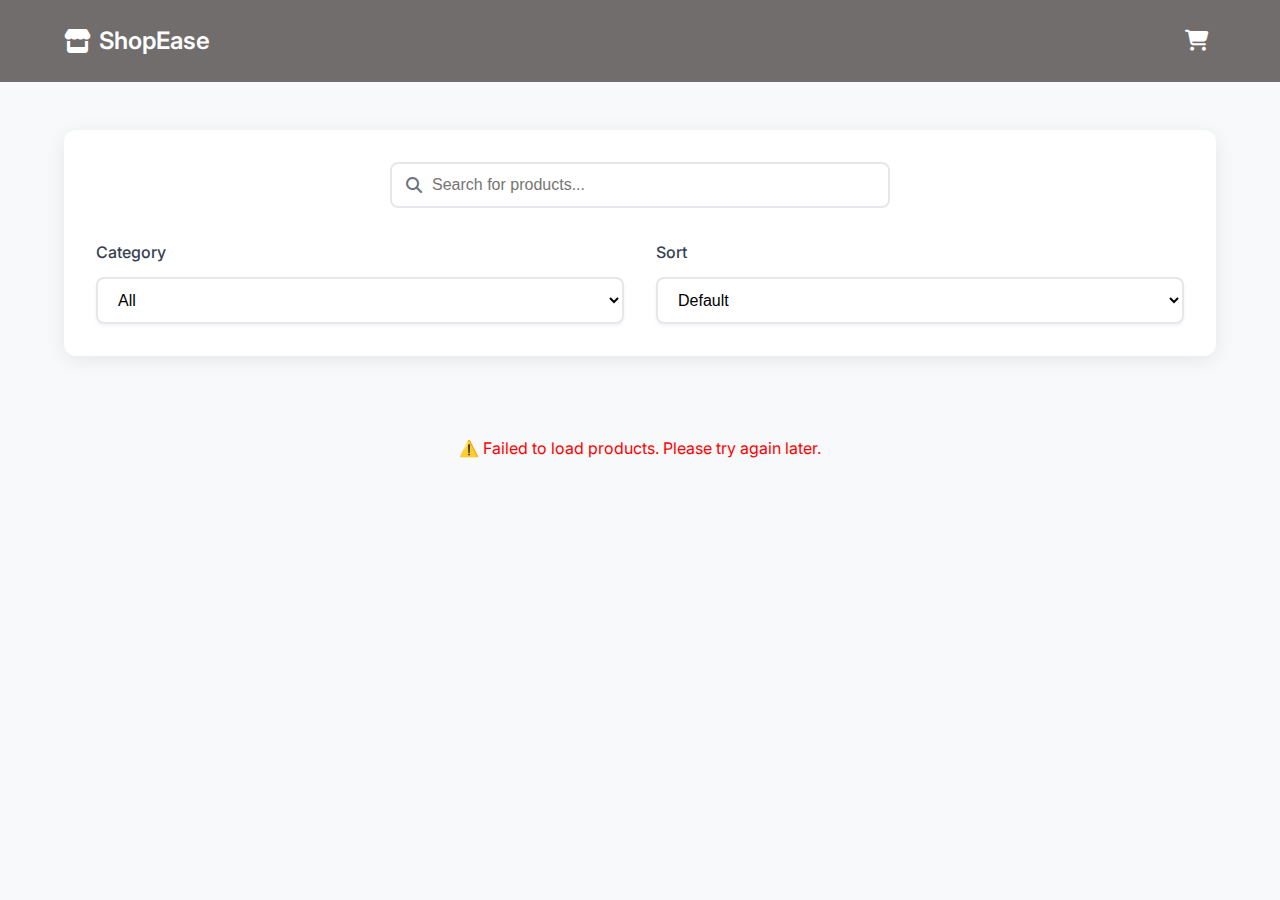
<file: index.html>
<!DOCTYPE html>
<html lang="en">
<head>
  <meta charset="UTF-8" />
  <meta name="viewport" content="width=device-width, initial-scale=1.0"/>
  <title>ShopEase</title>
  <link rel="stylesheet" href="Ecommercecss.css" />
  <link href="https://fonts.googleapis.com/css2?family=Inter:wght@300;400;500;600;700&display=swap" rel="stylesheet">
<link
  rel="stylesheet"
  href="https://cdnjs.cloudflare.com/ajax/libs/font-awesome/6.4.0/css/all.min.css"
/>


</head>

<body>
  <header class="header">
    <div class="container nav">
      <div class="logo"><i class="fas fa-store"></i> ShopEase</div>
      <div class="nav-actions">
        <button id="cartToggle" class="cart-toggle">
          <i class="fas fa-shopping-cart"></i>
          <span id="cartBadge" class="cart-badge">
            0</span>
        </button>
      </div>
    </div>
  </header>

  <main class="container">
    <section class="filters-section">
      <div class="search-container">
        <div class="search-box">
          <i class="fas fa-search"></i>
          <input type="text" id="searchInput" placeholder="Search for products..." />
        </div>
      </div>
      <div class="filters">
        <div class="filter-group">
          <label for="categoryFilter">Category</label>
          <select id="categoryFilter">
            <option value="">All</option>
            <option value="men's clothing">Men</option>
            <option value="women's clothing">Women</option>
            <option value="jewelery">Jewelry</option>
            <option value="electronics">Electronics</option>
          </select>
        </div>
        <div class="filter-group">
          <label for="sortFilter">Sort</label>
          <select id="sortFilter">
            <option value="">Default</option>
            <option value="price-low">Price: Low to High</option>
            <option value="price-high">Price: High to Low</option>
          </select>
        </div>
      </div>
    </section>

    <div id="loadingSpinner" class="loading-spinner">
      <div class="spinner"></div>
      <p>Loading products...</p>
    </div>

    <div id="productsGrid" class="products-grid"></div>
    <p id="noProducts" class="no-products" style="display: none;">No products found.</p>
  </main>

  <!-- Cart Modal -->
  <div id="cartModal" class="cart-modal">
    <div id="cartOverlay" class="cart-overlay"></div>
    <div class="cart-panel">
      <div class="cart-header">
        <h2>Your Cart</h2>
        <button id="cartClose" class="cart-close"><i class="fas fa-times"></i></button>
      </div>
      <div class="cart-content">
        <div id="cartEmpty" class="cart-empty">
          <i class="fas fa-shopping-cart"></i>
          <p>Your cart is empty</p>
        </div>
        <div id="cartItems"></div>
      </div>
      <div class="cart-footer">
        <div class="cart-total">
          <strong>Total: <span id="totalPrice">$0.00</span></strong>
        </div>
        <button id="checkoutBtn" class="checkout-btn">Proceed to Checkout</button>
      </div>
    </div>
  </div>

  <!-- Checkout Modal -->
  <div id="checkoutModal" class="checkout-modal">
    <div id="checkoutOverlay" class="checkout-overlay"></div>
    <div class="checkout-panel">
      <div class="checkout-header">
        <h2>Checkout</h2>
        <button id="checkoutClose" class="checkout-close"><i class="fas fa-times"></i></button>
      </div>
      <form id="checkoutForm" class="checkout-form">
        <div class="form-group">
          <label for="fullName">Full Name *</label>
          <input type="text" id="fullName" placeholder="Enter your full name" required />
        </div>
        <div class="form-group">
          <label for="email">Email Address *</label>
          <input type="email" id="email" placeholder="Enter your email" required />
        </div>
        <div class="form-group">
          <label for="address">Shipping Address *</label>
          <input type="text" id="address" placeholder="Enter your address" required />
        </div>
        <div class="form-group">
          <strong>Order Total: <span id="summaryPrice">$0.00</span></strong>
        </div>
        <button type="submit" class="place-order-btn">Place Order</button>
      </form>
    </div>
  </div>

  <!-- Success Message -->
  <div id="successMessage" class="success-message">
    <div class="success-content">
      <i class="fas fa-check-circle"></i>
      <h3>Order Placed Successfully!</h3>
      <p>Thank you for shopping with ShopEase!</p>
    </div>
  </div>

  <script src="ecommercejs.js"></script>
</body>
</html>
</file>
<file: Ecommercecss.css>
/* Reset and Base Styles */
* {
  margin: 0;
  padding: 0;
  box-sizing: border-box;
}

body {
  font-family: "Inter", sans-serif;
  background-color: #f8f9fa;
  color: #333;
  line-height: 1.6;
}
img{
  mix-blend-mode: multiply;
}

.container {
  max-width: 1200px;
  margin: auto;
  padding: 1rem 1.5rem;
}

/* Header Styles */
.header {
  background-color: #726d6d;
  padding: 0.3rem 0;
  color: white;
  position: sticky;
  top: 0;
  z-index: 100;
}

.nav {
  display: flex;
  justify-content: space-between;
  align-items: center;
}

.logo {
  font-size: 1.5rem;
  display: flex;
  align-items: center;
  gap: 0.5rem;
  font-weight: 600;
}

.nav-actions {
  position: relative;
}

.cart-toggle {
  background: none;
  border: none;
  color: white;
  font-size: 1.3rem;
  cursor: pointer;
  transition: color 0.3s ease;
  padding: 0.5rem;
  border-radius: 50%;
}

.cart-toggle:hover {
  color: #ffdd57;
  background: rgba(255, 255, 255, 0.1);
}

.cart-badge {
  background-color: #dc3545;
  color: white;
  padding: 0.25rem 0.5rem;
  border-radius: 999px;
  position: absolute;
  top: -8px;
  right: -10px;
  font-size: 0.75rem;
  min-width: 20px;
  text-align: center;
}

/* Main Content */
.main {
  padding: 2rem 0;
}

/* Filters Section */
.filters-section {
  background: white;
  padding: 2rem;
  border-radius: 12px;
  margin: 2rem 0;
  box-shadow: 0 4px 20px rgba(0, 0, 0, 0.08);
}

.search-container {
  margin-bottom: 2rem;
  display: flex;
  justify-content: center;
}

.search-box {
  position: relative;
  width: 100%;
  max-width: 500px;
}

.search-box i {
  position: absolute;
  left: 1rem;
  top: 50%;
  transform: translateY(-50%);
  color: #6b7280;
}

.search-box input {
  width: 100%;
  padding: 0.75rem 1rem 0.75rem 2.5rem;
  border: 2px solid #e5e7eb;
  border-radius: 8px;
  font-size: 1rem;
  transition: border-color 0.3s ease;
}

.search-box input:focus {
  outline: none;
  border-color: #007bff;
}

.filters {
  display: grid;
  grid-template-columns: repeat(auto-fit, minmax(200px, 1fr));
  gap: 2rem;
  align-items: end;
}

.filter-group {
  display: flex;
  flex-direction: column;
  gap: 0.75rem;
}

.filter-group label {
  font-weight: 500;
  color: #374151;
}

.filter-group select {
  padding: 0.75rem 1rem;
  border: 2px solid #e5e7eb;
  border-radius: 8px;
  font-size: 1rem;
  background: white;
  cursor: pointer;
  transition: all 0.3s ease;
  box-shadow: 0 2px 4px rgba(0, 0, 0, 0.05);
}

.filter-group select:focus {
  outline: none;
  border-color: #007bff;
}

.filter-group select:hover {
  border-color: #cbd5e1;
  box-shadow: 0 4px 8px rgba(0, 0, 0, 0.1);
}

/* Loading Spinner */
.loading-spinner {
  display: flex;
  flex-direction: column;
  align-items: center;
  justify-content: center;
  padding: 3rem;
  gap: 1rem;
}

.spinner {
  width: 40px;
  height: 40px;
  border: 4px solid #e5e7eb;
  border-top: 4px solid #007bff;
  border-radius: 50%;
  animation: spin 1s linear infinite;
}

@keyframes spin {
  0% {
    transform: rotate(0deg);
  }
  100% {
    transform: rotate(360deg);
  }
}

/* Products Section */
.products-section {
  min-height: 400px;
}

.products-grid {
  display: grid;
  grid-template-columns: repeat(auto-fill, minmax(300px, 1fr));
  gap: 2rem;
  margin: 2rem 0;
  padding: 1rem 0;
}

.product-card {
  background: white;
  border: none;
  border-radius: 16px;
  padding: 1.5rem;
  text-align: center;
  transition: all 0.3s ease;
  box-shadow: 0 4px 12px rgba(0, 0, 0, 0.08);
  display: flex;
  flex-direction: column;
  justify-content: space-between;
  position: relative;
  overflow: hidden;
}

.product-card::before {
  content: "";
  position: absolute;
  top: 0;
  left: 0;
  right: 0;
  height: 4px;
  background: linear-gradient(90deg, #007bff, #0056b3);
  transform: scaleX(0);
  transition: transform 0.3s ease;
}

.product-card:hover::before {
  transform: scaleX(1);
}

.product-card:hover {
  transform: translateY(-8px);
  box-shadow: 0 12px 32px rgba(0, 0, 0, 0.15);
}

.product-card img {
  width: 100%;
  height: 160px;
  object-fit: contain;
  border-radius: 8px;
  margin-bottom: 1rem;
  background: #f8f9fa;
  padding: 0.5rem;
}

.product-card h3 {
  margin: 1rem 0 0.75rem;
  font-size: 1.1rem;
  font-weight: 600;
  color: #1f2937;
  line-height: 1.4;
  min-height: 2.8rem;
  display: flex;
  align-items: center;
  justify-content: center;
}

.product-card .price {
  font-weight: 700;
  color: #007bff;
  font-size: 1.3rem;
  margin: 0.75rem 0 1.25rem;
  text-shadow: 0 1px 2px rgba(0, 123, 255, 0.1);
}

.product-card button {
  background: linear-gradient(135deg, #007bff, #0056b3);
  color: white;
  border: none;
  padding: 0.875rem 1.5rem;
  border-radius: 10px;
  font-size: 0.95rem;
  font-weight: 600;
  cursor: pointer;
  transition: all 0.3s ease;
  width: 100%;
  box-shadow: 0 4px 12px rgba(0, 123, 255, 0.3);
  position: relative;
  overflow: hidden;
}

.product-card button::before {
  content: "";
  position: absolute;
  top: 0;
  left: -100%;
  width: 100%;
  height: 100%;
  background: linear-gradient(90deg, transparent, rgba(255, 255, 255, 0.2), transparent);
  transition: left 0.5s ease;
}

.product-card button:hover::before {
  left: 100%;
}

.product-card button:hover {
  transform: translateY(-2px);
  box-shadow: 0 6px 20px rgba(0, 123, 255, 0.4);
}

.no-products {
  text-align: center;
  margin-top: 3rem;
  color: #6b7280;
  font-size: 1.1rem;
}

/* Cart Modal */
.cart-modal {
  position: fixed;
  top: 0;
  left: 0;
  width: 100%;
  height: 100%;
  z-index: 1000;
  opacity: 0;
  visibility: hidden;
  transition: all 0.3s ease;
}

.cart-modal.open {
  opacity: 1;
  visibility: visible;
}

.cart-overlay {
  position: absolute;
  top: 0;
  left: 0;
  width: 100%;
  height: 100%;
  background: rgba(0, 0, 0, 0.5);
  backdrop-filter: blur(4px);
}

.cart-panel {
  position: absolute;
  top: 0;
  right: 0;
  width: 100%;
  max-width: 400px;
  height: 100%;
  background: white;
  display: flex;
  flex-direction: column;
  transform: translateX(100%);
  transition: transform 0.3s ease;
}

.cart-modal.open .cart-panel {
  transform: translateX(0);
}

.cart-header {
  display: flex;
  justify-content: space-between;
  align-items: center;
  padding: 1.5rem;
  border-bottom: 1px solid #e5e7eb;
}

.cart-header h2 {
  font-size: 1.3rem;
  font-weight: 600;
}

.cart-close {
  background: none;
  border: none;
  font-size: 1.5rem;
  cursor: pointer;
  color: #6b7280;
  transition: color 0.3s ease;
}

.cart-close:hover {
  color: #374151;
}

.cart-content {
  flex: 1;
  overflow-y: auto;
  padding: 1rem;
}

.cart-empty {
  text-align: center;
  padding: 3rem 1rem;
  color: #6b7280;
}

.cart-empty i {
  font-size: 3rem;
  margin-bottom: 1rem;
  opacity: 0.5;
}

.cart-item {
  display: flex;
  gap: 1rem;
  padding: 1rem;
  background: #f9fafb;
  border-radius: 8px;
  margin-bottom: 1rem;
  transition: background 0.3s ease;
}

.cart-item:hover {
  background: #f3f4f6;
}

.cart-item img {
  width: 60px;
  height: 60px;
  object-fit: cover;
  border-radius: 6px;
}

.item-details {
  flex: 1;
}

.item-details h4 {
  font-size: 0.9rem;
  font-weight: 500;
  margin-bottom: 0.25rem;
  line-height: 1.3;
}

.item-details p {
  color: #007bff;
  font-weight: 600;
}

.remove-item {
  background: #dc3545;
  color: white;
  border: none;
  padding: 0.5rem;
  border-radius: 4px;
  cursor: pointer;
  transition: background 0.3s ease;
  height: fit-content;
}

.remove-item:hover {
  background: #c82333;
}

.cart-footer {
  padding: 1.5rem;
  border-top: 1px solid #e5e7eb;
  background: #f9fafb;
}

.cart-total {
  margin-bottom: 1rem;
  font-size: 1.2rem;
  text-align: center;
}

.checkout-btn {
  width: 100%;
  background-color: #28a745;
  color: white;
  border: none;
  padding: 1rem;
  border-radius: 8px;
  font-size: 1rem;
  font-weight: 600;
  cursor: pointer;
  transition: background-color 0.3s ease;
}

.checkout-btn:hover {
  background-color: #218838;
}

.checkout-btn:disabled {
  background-color: #6c757d;
  cursor: not-allowed;
}

/* Checkout Modal */
.checkout-modal {
  position: fixed;
  top: 0;
  left: 0;
  width: 100%;
  height: 100%;
  z-index: 1001;
  opacity: 0;
  visibility: hidden;
  transition: all 0.3s ease;
}

.checkout-modal.open {
  opacity: 1;
  visibility: visible;
}

.checkout-overlay {
  position: absolute;
  top: 0;
  left: 0;
  width: 100%;
  height: 100%;
  background: rgba(0, 0, 0, 0.5);
  backdrop-filter: blur(4px);
}

.checkout-panel {
  position: absolute;
  top: 50%;
  left: 50%;
  transform: translate(-50%, -50%) scale(0.9);
  width: 90%;
  max-width: 500px;
  max-height: 90vh;
  background: white;
  border-radius: 12px;
  overflow: hidden;
  transition: transform 0.3s ease;
}

.checkout-modal.open .checkout-panel {
  transform: translate(-50%, -50%) scale(1);
}

.checkout-header {
  display: flex;
  justify-content: space-between;
  align-items: center;
  padding: 1.5rem;
  border-bottom: 1px solid #e5e7eb;
}

.checkout-close {
  background: none;
  border: none;
  font-size: 1.5rem;
  cursor: pointer;
  color: #6b7280;
}

.checkout-form {
  padding: 1.5rem;
}

.form-group {
  margin-bottom: 1rem;
}

.form-group label {
  display: block;
  margin-bottom: 0.5rem;
  font-weight: 500;
  color: #374151;
}

.form-group input {
  width: 100%;
  padding: 0.75rem;
  border: 2px solid #e5e7eb;
  border-radius: 6px;
  font-size: 1rem;
  transition: border-color 0.3s ease;
}

.form-group input:focus {
  outline: none;
  border-color: #007bff;
}

.place-order-btn {
  width: 100%;
  background-color: #007bff;
  color: white;
  padding: 1rem;
  font-size: 1rem;
  border: none;
  border-radius: 8px;
  margin-top: 1rem;
  cursor: pointer;
  font-weight: 600;
  transition: background-color 0.3s ease;
}

.place-order-btn:hover {
  background-color: #0056b3;
}

/* Success Message */
.success-message {
  position: fixed;
  top: 50%;
  left: 50%;
  transform: translate(-50%, -50%);
  background-color: #d4edda;
  border: 2px solid #c3e6cb;
  border-radius: 12px;
  padding: 2rem;
  z-index: 1002;
  opacity: 0;
  visibility: hidden;
  transition: all 0.3s ease;
  text-align: center;
  min-width: 300px;
}

.success-message.show {
  opacity: 1;
  visibility: visible;
}

.success-content i {
  font-size: 3rem;
  color: #28a745;
  margin-bottom: 1rem;
}

.success-content h3 {
  margin-bottom: 0.5rem;
  color: #155724;
}

.success-content p {
  color: #155724;
  margin-bottom: 1rem;
}

/* Responsive Design */
@media (max-width: 768px) {
  .products-grid {
    grid-template-columns: repeat(auto-fill, minmax(280px, 1fr));
    gap: 1.5rem;
  }

  .filters {
    grid-template-columns: 1fr;
    gap: 1.5rem;
  }

  .filters-section {
    padding: 1.5rem;
  }

  .search-container {
    margin-bottom: 1.5rem;
  }

  .product-card {
    padding: 1.25rem;
  }

  .product-card img {
    height: 140px;
  }

  .cart-panel {
    width: 100%;
    max-width: none;
  }

  .checkout-panel {
    width: 95%;
  }
}

@media (max-width: 500px) {
  .products-grid {
    grid-template-columns: 1fr;
    gap: 1.25rem;
  }

  .product-card img {
    height: 160px;
  }

  .container {
    padding: 0.75rem;
  }

  .filters-section {
    margin: 1rem 0;
    padding: 1.25rem;
  }
}

/* Accessibility */
button:focus,
input:focus,
select:focus {
  outline: 2px solid #007bff;
  outline-offset: 2px;
}
</file>
